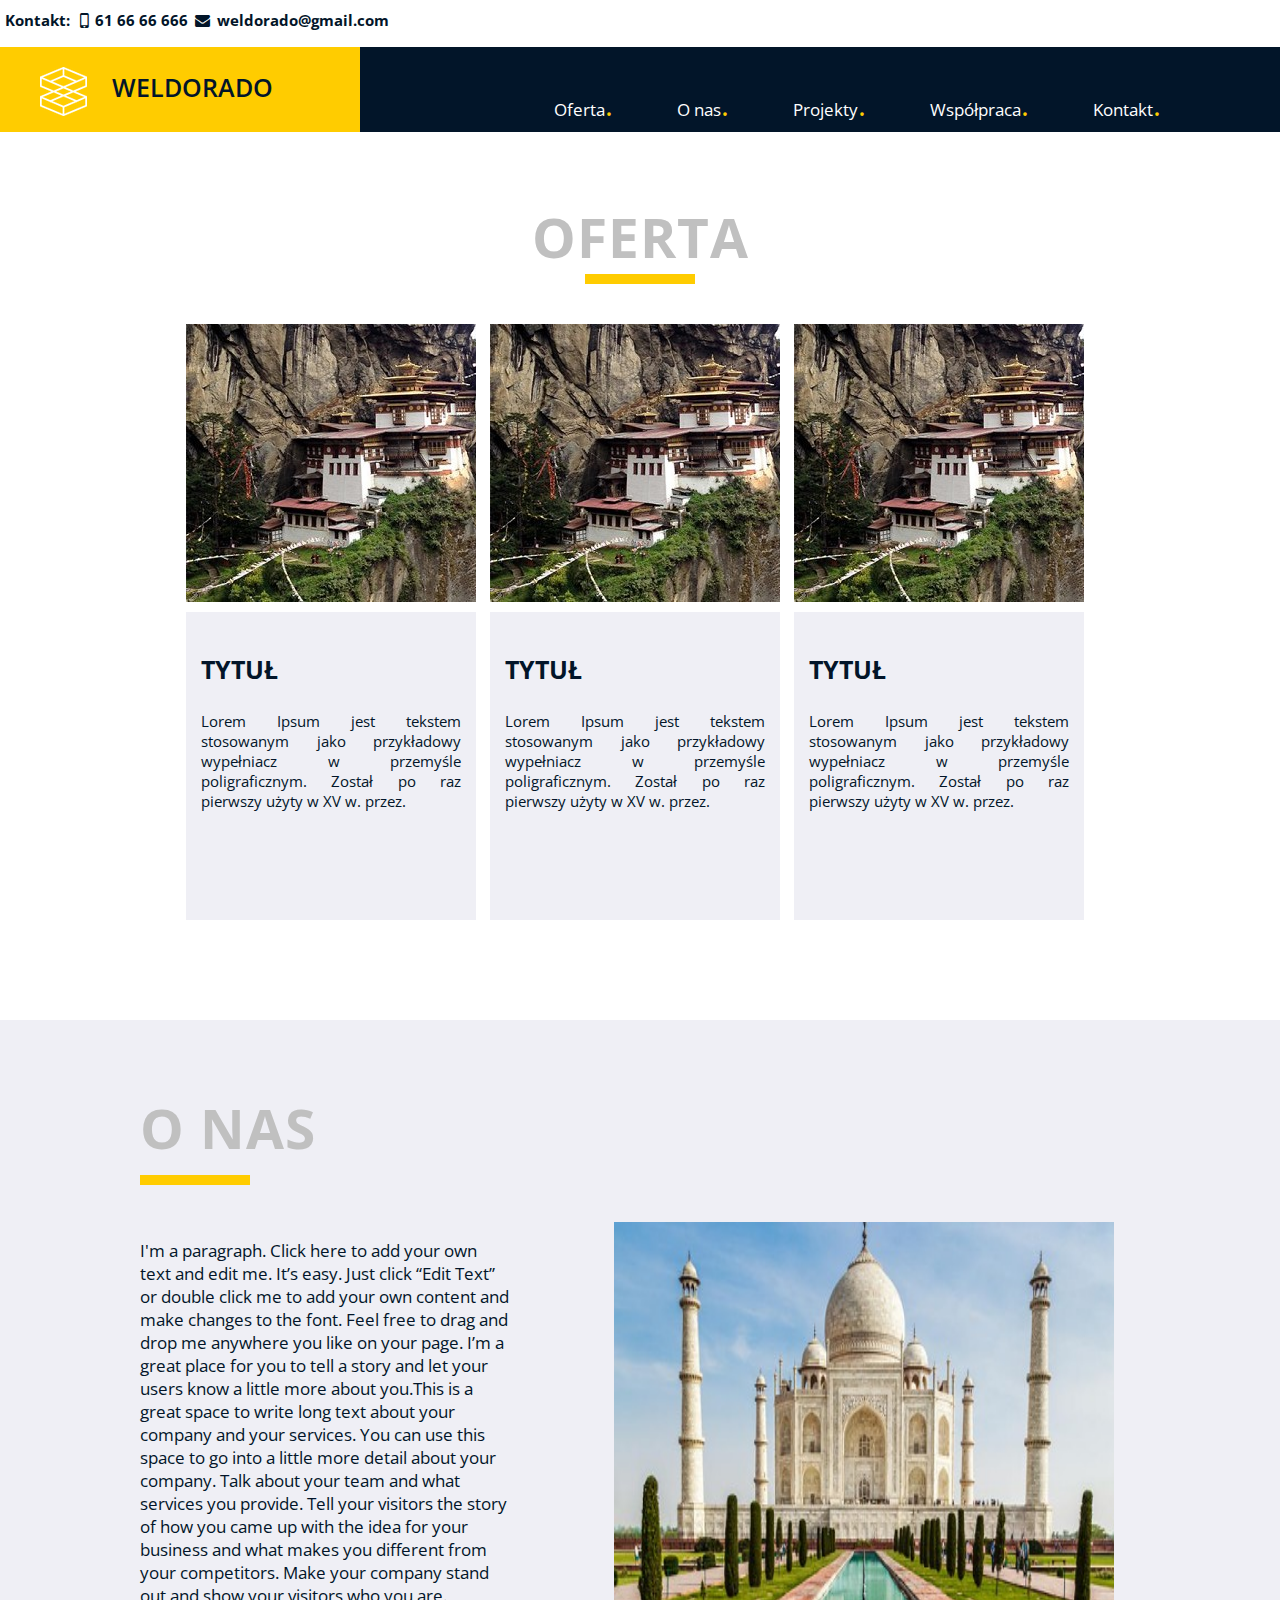
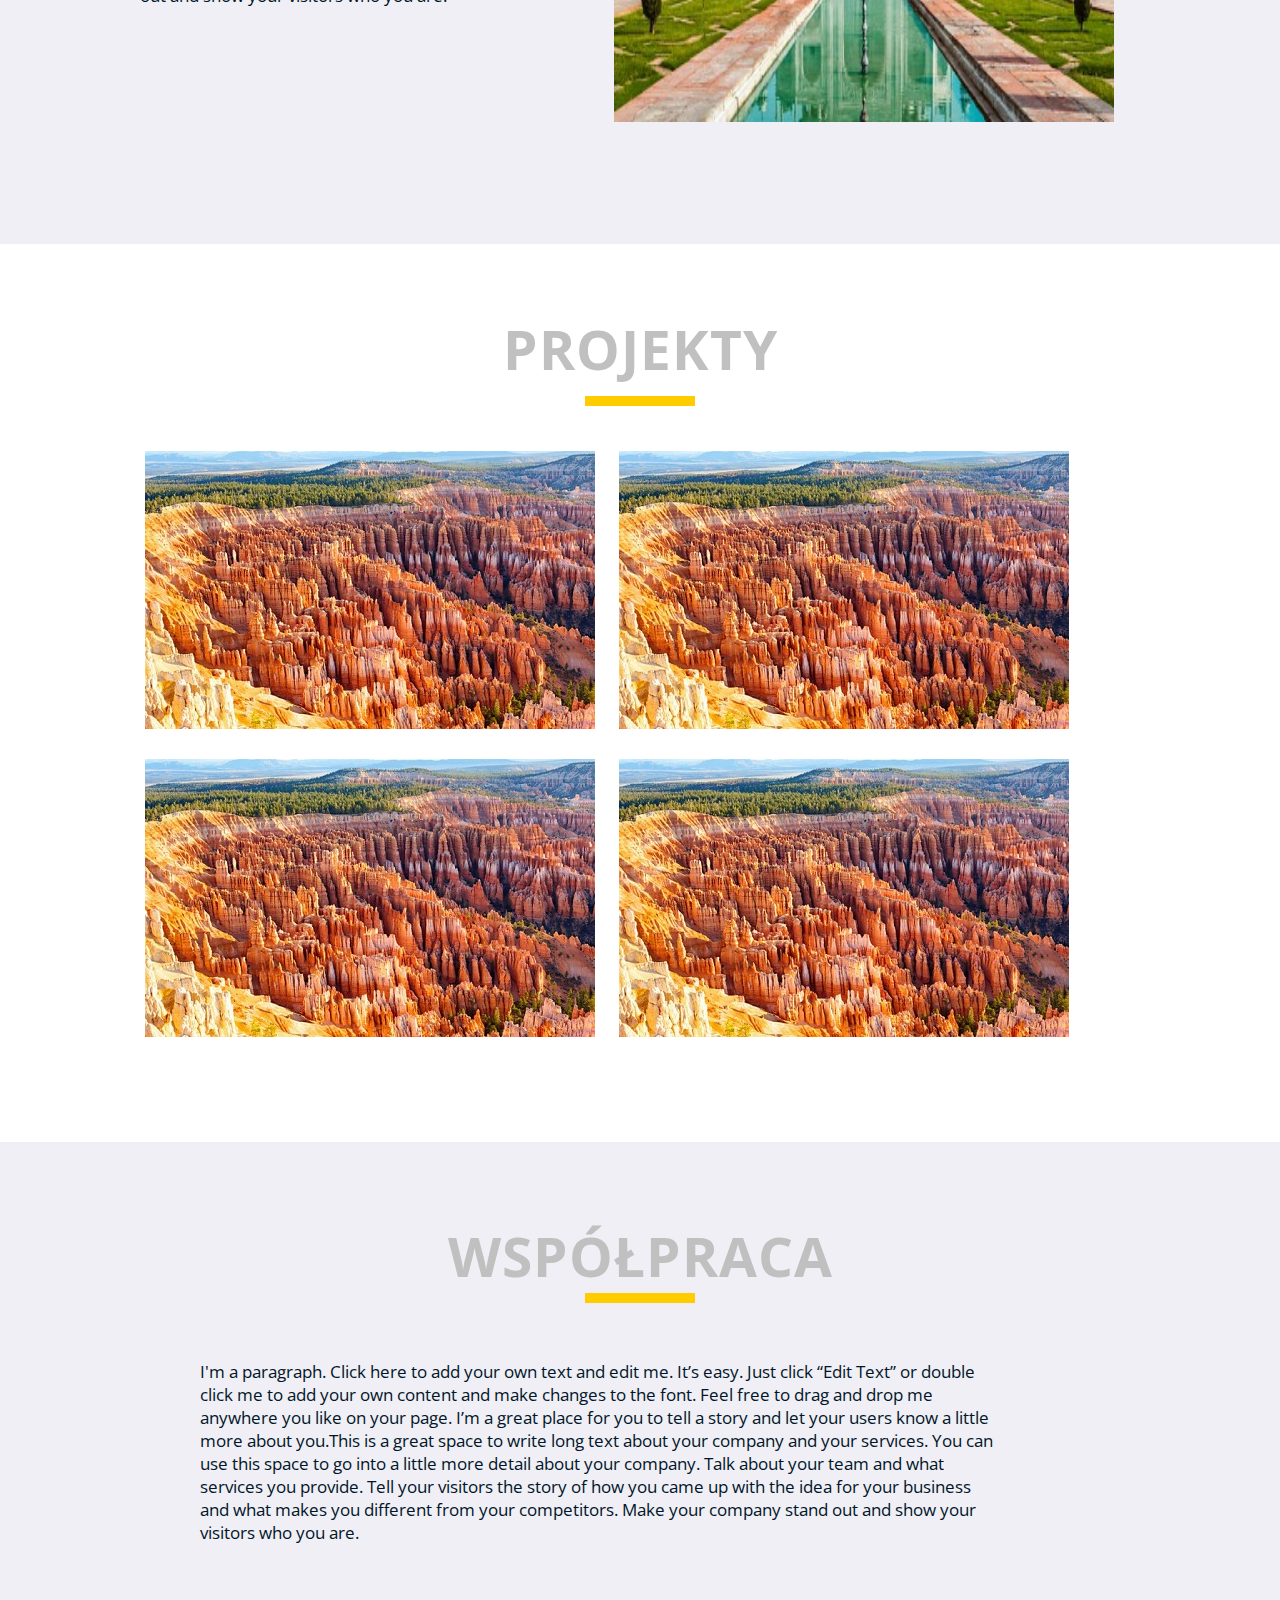
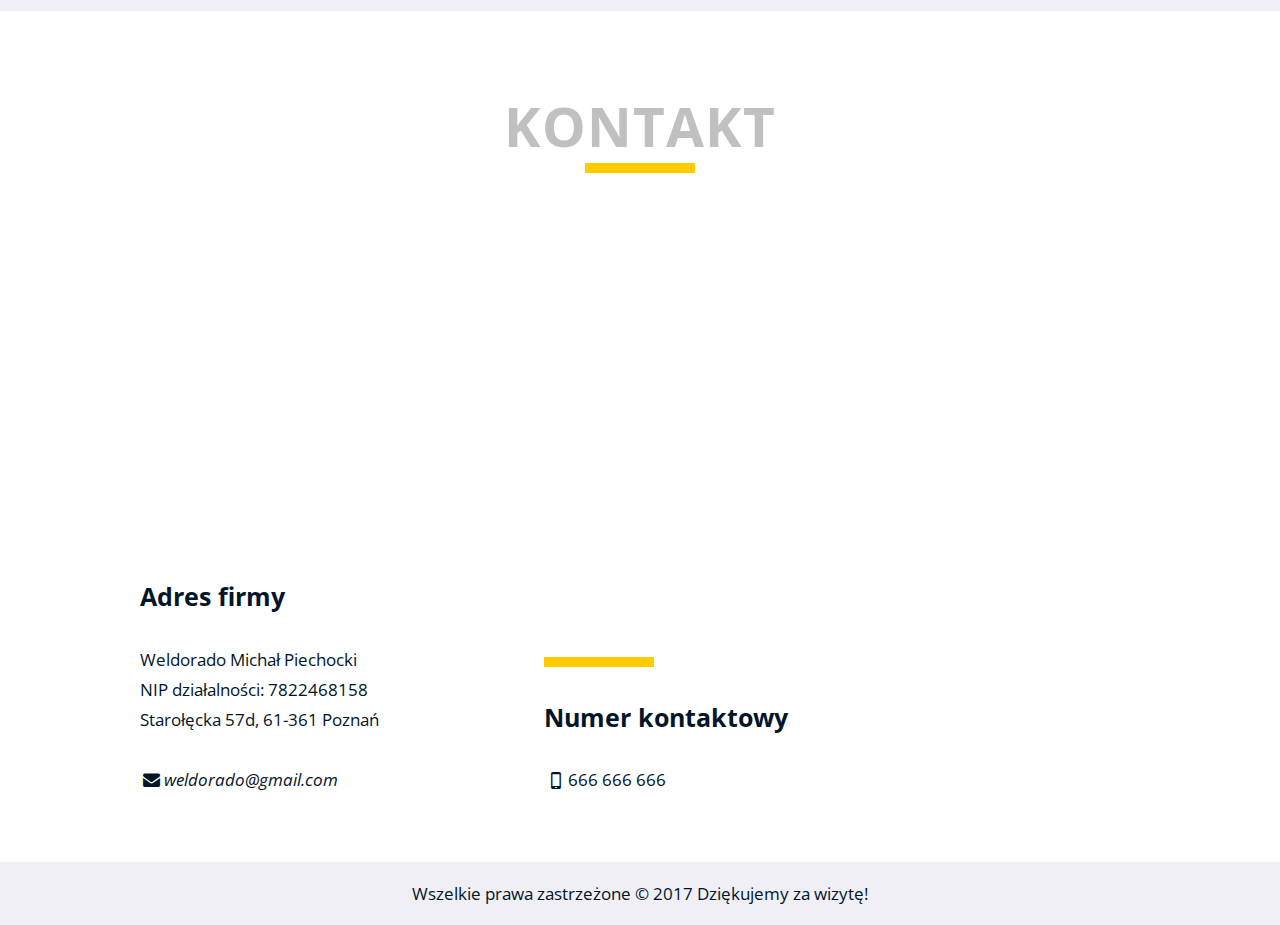
<file: index.html>
<!DOCTYPE html>
<html lang="pl">
<head>

	<meta charset="utf-8">
	<title>Weldorado</title>
	<meta name="description" content="OPIS FIRMY">
	<meta name="keywords" content="SEO- SLOWA">
	
	
	<meta http-equiv="X-Ua-Compatible" content="IE=edge,chrome=1">
	
	<link rel="stylesheet" href="main.css">
	<link rel="stylesheet" href="css/fontello.css">
	<link href="https://fonts.googleapis.com/css?family=Open+Sans:400,700&amp;subset=latin-ext" rel="stylesheet">
	
	<script src="https://ajax.googleapis.com/ajax/libs/jquery/2.2.4/jquery.min.js"></script>
	
	<script src="jquery.scrollTo.min.js"></script>
	
	<script>
		
		jQuery(function($)
		{
			//zresetuj scrolla
			$.scrollTo(0);
			
			$('#link1').click(function() { $.scrollTo($('#oferta'), 700); });
			$('#link2').click(function() { $.scrollTo($('#onas'), 700); });
			$('#link3').click(function() { $.scrollTo($('#projekty'), 700); });
			$('#link4').click(function() { $.scrollTo($('#wspolpraca'), 700); });
			$('#link5').click(function() { $.scrollTo($('#kontakt'), 700); });
			
			
			$('.scrollup').click(function() { $.scrollTo($('body'), 1000); });
		}
		);
		
		//pokaż podczas przewijania
		$(window).scroll(function()
		{
			if($(this).scrollTop()>300) $('.scrollup').fadeIn();
			else $('.scrollup').fadeOut();		
		}
		);
	
	
	</script>
   
   	<!--[if lt IE 9]>
	<script src="//cdnjs.cloudflare.com/ajax/libs/html5shiv/3.7.3/html5shiv.min.js"></script>
	<![endif]-->
   

</head>

<body>

	<header>
		
		
			<h2 class="contact">Kontakt:  <i class="icon-mobile"></i>61 66 66 666  <i class="icon-mail-alt"></i> weldorado@gmail.com</a> </h2>
			
		
		<nav id="topnav">
		 <div class="nav">
			<ul class="menu">
				<li class="logo">
					<img src="img/logo.png"  /><span class="napis">WELDORADO</span>
				</li>
				<li>
					<li><a id="link1" href="#" class="tilelink" title="oferta">Oferta<span class="dotd">.</a></span></li>
					<li><a id="link2" href="#" class="tilelink" title="onas">O nas<span class="dotd">.</a></span></li>
					<li><a id="link3" href="#" class="tilelink" title="projekty">Projekty<span class="dotd">.</a></span></li>
					<li><a id="link4" href="#" class="tilelink" title="wspolpraca">Współpraca<span class="dotd">.</a></span></li>
					<li><a id="link5" href="#" class="tilelink" title="kontakt">Kontakt<span class="dotd">.</a></span></li>
				</li>
			</ul>
		  </div>
		</nav>		


	</header>
	
	<main>
		
		<article>
			
				<section>
				
					<div class="offers" id="oferta">
					
						<header>
						
						<a href="#" class="scrollup"></a>	
							
						
							<h1 class="title">Oferta
							<div class="rectangle"></div>
							</h1>

						</header>
						
					
						<div class="box">
								
							<div class="photo">
								<img src="img/offers1.jpg" />
							</div>
								
							<div class="text">	
								<h3>TYTUŁ</h3>
								<p>Lorem Ipsum jest tekstem stosowanym jako przykładowy wypełniacz w przemyśle poligraficznym. Został po raz pierwszy użyty w XV w. przez.</p> 
							</div>
									
						</div>
							
						<div class="box">
								
							<div class="photo">
								<img src="img/offers1.jpg" />
							</div>
								
							<div class="text" >
								<h3>TYTUŁ</h3>
								<p>Lorem Ipsum jest tekstem stosowanym jako przykładowy wypełniacz w przemyśle poligraficznym. Został po raz pierwszy użyty w XV w. przez.</p> 
							</div>
									
						</div>
							
						<div class="box">
								
							<div class="photo">
								<img src="img/offers1.jpg" />
							</div>
								
							<div class="text" >
								<h3>TYTUŁ</h3>
								<p>Lorem Ipsum jest tekstem stosowanym jako przykładowy wypełniacz w przemyśle poligraficznym. Został po raz pierwszy użyty w XV w. przez.</p> 
							</div>
									
						</div>
						
						
						
						</div>
							
				
				</section>
				
				<section id="newest">
				
					<div class="about" id="onas">
					
							<header>
						
									<h1 class="title1">O nas
										<div class="rectangle1"></div>
									</h1>
								
									
							</header>		
							
							<div class="box1">
							
								<div class="text1">
									<p>I'm a paragraph. Click here to add your own text and edit me. It’s easy. Just click “Edit Text” or double click me to add your own content and make changes to the font. Feel free to drag and drop me anywhere you like on your page. I’m a great place for you to tell a story and let your users know a little more about you.​This is a great space to write long text about your company and your services. You can use this space to go into a little more detail about your company. Talk about your team and what services you provide. Tell your visitors the story of how you came up with the idea for your business and what makes you different from your competitors. Make your company stand out and show your visitors who you are.<p>
								</div>
								<div class="photo1">
									<img src="img/offers.jpg" />
								</div>
							</div>			
								
		
					</div>
				
				</section>
				
				<section>
				
				  <div class="project" id="projekty">
					
						<header>
						
							<h1 class="title">Projekty
							<div class="rectangle2"></div>
							</h1>
						
						</header>
						
						<div class="box3">
				
								<div class="photo3"> 
									<div class="overlay">
										<a href="#"><img src="img/03.jpg" alt=""></a>
										<a class="link" href="#"><p>Projekt 1</p></a>
									</div>
								</div>
								
					
						</div>
						
						<div class="box3">
						
							<div class="photo3">
								<div class="overlay">
									<a href="#"><img src="img/03.jpg" alt=""></a>
									<a class="link" href="#"><p>Projekt 2</p></a>
								</div>
							</div>
						</div>	

						<div class="box3">
				
								<div class="photo3"> 
									<div class="overlay">
										<a href="#"><img src="img/03.jpg" alt=""></a>
										<a class="link" href="#"><p>Projekt 3</p></a>
									</div>
								</div>

						</div>
						
						<div class="box3">
						
							<div class="photo3">
								<div class="overlay">
									<a href="#"><img src="img/03.jpg" alt=""></a>
									<a class="link" href="#"><p>Projekt 4</p></a>
								</div>
							</div>								

						</div>
						
						
				</div>	
				
				
				</section>
				
				<section id="newest">
				
					<div class="wspolpraca" id="wspolpraca">
					
						<header>
						
							<h1 class="title">Współpraca
								<div class="rectangle"></div>
							</h1>
						</header>

						
							
							<div class="text4">
									<p>I'm a paragraph. Click here to add your own text and edit me. It’s easy. Just click “Edit Text” or double click me to add your own content and make changes to the font. Feel free to drag and drop me anywhere you like on your page. I’m a great place for you to tell a story and let your users know a little more about you.​This is a great space to write long text about your company and your services. You can use this space to go into a little more detail about your company. Talk about your team and what services you provide. Tell your visitors the story of how you came up with the idea for your business and what makes you different from your competitors. Make your company stand out and show your visitors who you are.<p>
							</div>
									
				
					</div>
				
				</section>
				
				<section>
				
					<div class="kontakt" id="kontakt">
						
						<header>
						
							<h1 class="title">Kontakt
								<div class="rectangle"></div>
							</h1>
						</header>
						
						<div class="mapa">
							<iframe src="https://www.google.com/maps/embed?pb=!1m18!1m12!1m3!1d2436.1630311309264!2d16.929523715496867!3d52.36746377978558!2m3!1f0!2f0!3f0!3m2!1i1024!2i768!4f13.1!3m3!1m2!1s0x47045aed995f10af%3A0xf66396f05a7111e8!2zU3Rhcm_FgsSZY2thIDU3LCBQb3puYcWE!5e0!3m2!1spl!2spl!4v1526914878697" width="1000" height="350" frameborder="0" style="border:0" allowfullscreen></iframe>
						</div>
						
						<div class="box5">
						
							<div class="adres">
								<h4>Adres firmy</h4>
								<p>Weldorado Michał Piechocki</br>NIP działalności: 7822468158</br>Starołęcka 57d, 61-361 Poznań</br></br><i class="icon-mail-alt">weldorado@gmail.com</i>
							</div>
						</div>
						
						<div class="box5">	
							<div class="rectangle5">
							</div>
							<div class="numer">
							<h4>Numer kontaktowy</h4>
							<p><i class="icon-mobile"></i>666 666 666</p>
							</div>
						</div>	

					
					</div>
				
				</section>
				
				
		
		
		</article>
	
	
	</main>
	
	<footer>
		
		<div class="info">
			Wszelkie prawa zastrzeżone &copy; 2017 Dziękujemy za wizytę!
		</div>
	
	
	</footer>
	
	<script src="jquery-1.11.3.min.js"></script>
	 
	 <script>

	$(document).ready(function() {
	var NavY = $('.nav').offset().top;
	 
	var stickyNav = function(){
	var ScrollY = $(window).scrollTop();
		  
	if (ScrollY > NavY) { 
		$('.nav').addClass('sticky');
	} else {
		$('.nav').removeClass('sticky'); 
	}
	};
	 
	stickyNav();
	 
	$(window).scroll(function() {
		stickyNav();
	});
	});
	
</script>

</body>
</html>
</file>
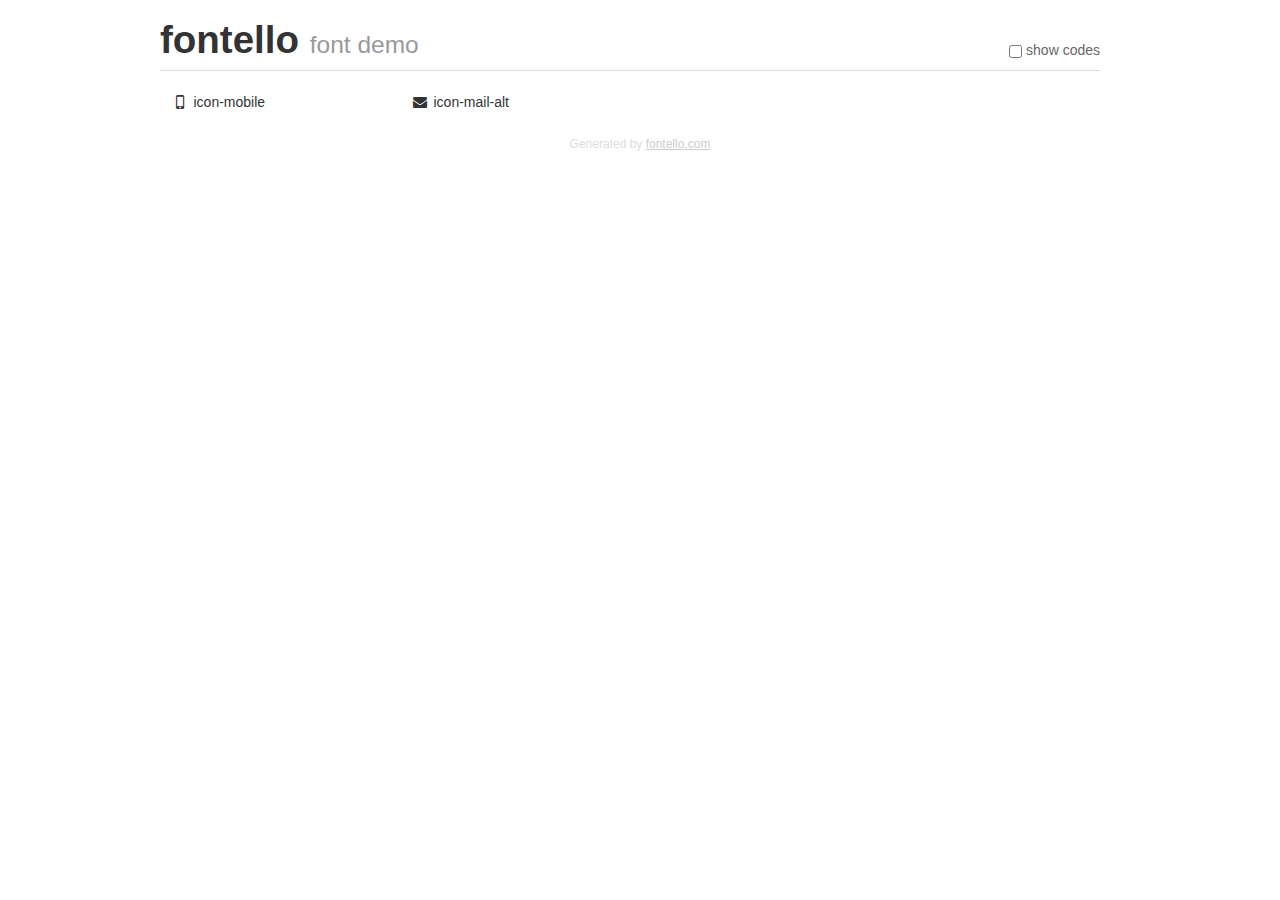
<file: demo.html>
<!DOCTYPE html>
<html>
  <head><!--[if lt IE 9]><script language="javascript" type="text/javascript" src="//html5shim.googlecode.com/svn/trunk/html5.js"></script><![endif]-->
    <meta charset="UTF-8"><style>/*
 * Bootstrap v2.2.1
 *
 * Copyright 2012 Twitter, Inc
 * Licensed under the Apache License v2.0
 * http://www.apache.org/licenses/LICENSE-2.0
 *
 * Designed and built with all the love in the world @twitter by @mdo and @fat.
 */
.clearfix {
  *zoom: 1;
}
.clearfix:before,
.clearfix:after {
  display: table;
  content: "";
  line-height: 0;
}
.clearfix:after {
  clear: both;
}
html {
  font-size: 100%;
  -webkit-text-size-adjust: 100%;
  -ms-text-size-adjust: 100%;
}
a:focus {
  outline: thin dotted #333;
  outline: 5px auto -webkit-focus-ring-color;
  outline-offset: -2px;
}
a:hover,
a:active {
  outline: 0;
}
button,
input,
select,
textarea {
  margin: 0;
  font-size: 100%;
  vertical-align: middle;
}
button,
input {
  *overflow: visible;
  line-height: normal;
}
button::-moz-focus-inner,
input::-moz-focus-inner {
  padding: 0;
  border: 0;
}
body {
  margin: 0;
  font-family: "Helvetica Neue", Helvetica, Arial, sans-serif;
  font-size: 14px;
  line-height: 20px;
  color: #333;
  background-color: #fff;
}
a {
  color: #08c;
  text-decoration: none;
}
a:hover {
  color: #005580;
  text-decoration: underline;
}
.row {
  margin-left: -20px;
  *zoom: 1;
}
.row:before,
.row:after {
  display: table;
  content: "";
  line-height: 0;
}
.row:after {
  clear: both;
}
[class*="span"] {
  float: left;
  min-height: 1px;
  margin-left: 20px;
}
.container,
.navbar-static-top .container,
.navbar-fixed-top .container,
.navbar-fixed-bottom .container {
  width: 940px;
}
.span12 {
  width: 940px;
}
.span11 {
  width: 860px;
}
.span10 {
  width: 780px;
}
.span9 {
  width: 700px;
}
.span8 {
  width: 620px;
}
.span7 {
  width: 540px;
}
.span6 {
  width: 460px;
}
.span5 {
  width: 380px;
}
.span4 {
  width: 300px;
}
.span3 {
  width: 220px;
}
.span2 {
  width: 140px;
}
.span1 {
  width: 60px;
}
[class*="span"].pull-right,
.row-fluid [class*="span"].pull-right {
  float: right;
}
.container {
  margin-right: auto;
  margin-left: auto;
  *zoom: 1;
}
.container:before,
.container:after {
  display: table;
  content: "";
  line-height: 0;
}
.container:after {
  clear: both;
}
p {
  margin: 0 0 10px;
}
.lead {
  margin-bottom: 20px;
  font-size: 21px;
  font-weight: 200;
  line-height: 30px;
}
small {
  font-size: 85%;
}
h1 {
  margin: 10px 0;
  font-family: inherit;
  font-weight: bold;
  line-height: 20px;
  color: inherit;
  text-rendering: optimizelegibility;
}
h1 small {
  font-weight: normal;
  line-height: 1;
  color: #999;
}
h1 {
  line-height: 40px;
}
h1 {
  font-size: 38.5px;
}
h1 small {
  font-size: 24.5px;
}
body {
  margin-top: 90px;
}
.header {
  position: fixed;
  top: 0;
  left: 50%;
  margin-left: -480px;
  background-color: #fff;
  border-bottom: 1px solid #ddd;
  padding-top: 10px;
  z-index: 10;
}
.footer {
  color: #ddd;
  font-size: 12px;
  text-align: center;
  margin-top: 20px;
}
.footer a {
  color: #ccc;
  text-decoration: underline;
}
.the-icons {
  font-size: 14px;
  line-height: 24px;
}
.switch {
  position: absolute;
  right: 0;
  bottom: 10px;
  color: #666;
}
.switch input {
  margin-right: 0.3em;
}
.codesOn .i-name {
  display: none;
}
.codesOn .i-code {
  display: inline;
}
.i-code {
  display: none;
}
@font-face {
      font-family: 'fontello';
      src: url('./font/fontello.eot?40161304');
      src: url('./font/fontello.eot?40161304#iefix') format('embedded-opentype'),
           url('./font/fontello.woff?40161304') format('woff'),
           url('./font/fontello.ttf?40161304') format('truetype'),
           url('./font/fontello.svg?40161304#fontello') format('svg');
      font-weight: normal;
      font-style: normal;
    }
     
     
    .demo-icon
    {
      font-family: "fontello";
      font-style: normal;
      font-weight: normal;
      speak: none;
     
      display: inline-block;
      text-decoration: inherit;
      width: 1em;
      margin-right: .2em;
      text-align: center;
      /* opacity: .8; */
     
      /* For safety - reset parent styles, that can break glyph codes*/
      font-variant: normal;
      text-transform: none;
     
      /* fix buttons height, for twitter bootstrap */
      line-height: 1em;
     
      /* Animation center compensation - margins should be symmetric */
      /* remove if not needed */
      margin-left: .2em;
     
      /* You can be more comfortable with increased icons size */
      /* font-size: 120%; */
     
      /* Font smoothing. That was taken from TWBS */
      -webkit-font-smoothing: antialiased;
      -moz-osx-font-smoothing: grayscale;
     
      /* Uncomment for 3D effect */
      /* text-shadow: 1px 1px 1px rgba(127, 127, 127, 0.3); */
    }
     </style>
    <link rel="stylesheet" href="css/animation.css"><!--[if IE 7]><link rel="stylesheet" href="css/" + font.fontname + "-ie7.css"><![endif]-->
    <script>
      function toggleCodes(on) {
        var obj = document.getElementById('icons');
      
        if (on) {
          obj.className += ' codesOn';
        } else {
          obj.className = obj.className.replace(' codesOn', '');
        }
      }
      
    </script>
  </head>
  <body>
    <div class="container header">
      <h1>fontello <small>font demo</small></h1>
      <label class="switch">
        <input type="checkbox" onclick="toggleCodes(this.checked)">show codes
      </label>
    </div>
    <div class="container" id="icons">
      <div class="row">
        <div class="the-icons span3" title="Code: 0xe800"><i class="demo-icon icon-mobile">&#xe800;</i> <span class="i-name">icon-mobile</span><span class="i-code">0xe800</span></div>
        <div class="the-icons span3" title="Code: 0xf0e0"><i class="demo-icon icon-mail-alt">&#xf0e0;</i> <span class="i-name">icon-mail-alt</span><span class="i-code">0xf0e0</span></div>
      </div>
    </div>
    <div class="container footer">Generated by <a href="http://fontello.com">fontello.com</a></div>
  </body>
</html>
</file>
<file: main.css>
body
{
	
	background-color: #FFFFFF;
	color: #021529;
	font-family: 'Open Sans', sans-serif;
    font-size: 17px;
	margin: 0 !important;
	padding: 0 !important;

}

h2.contact
{
	margin: 0px;
	font-size: 15px;
	letter-spacing: 0,5px;
	margin-top: 10px;
	margin-left: 5px;
	margin-bottom: 5px;
}

.contact a
{
	color: #021529;
	text-decoration: none;
}

#topnav
{
	background-color: #021529;
	
}

.logo
{
	color: #021529;
	background-color: #FFCC00;
	width: 300px;
	min-height: 70px;
	font-weight: 600;
	height: 5em;

}

.logo img
{
	padding-left: 10px;
	margin-top: 20px;
}

.napis
{
	padding-left: 25px;
    position: absolute;
	top: 70px;
	font-size: 25px;
	
}

.menu > li:first-child
{
	margin-right: 100px;
	
}

.menu 
{
	list-style-type: none;
	font size: 18px;
	min-height: 50px;
	line-height: 200%;
	
	
}

.menu > li
{
	display: inline-block;
	margin-left: auto;
	margin-right: auto;
	padding-left: 30px;
	padding-right: 30px;
	
}

ul.menu
{
	padding-left: 0px;
	
	
}

.menu a
{
	color: #FFFFFF;
	text-decoration: none;
}

.menu a:hover
{
	color: #FFCC00;
}



.dotd
{
	color: #FFCC00;
	font-size: 30px;
}





.title
{
	font-size: 55px;
	text-transform: uppercase;
	color: #C0C0C0;
	margin-bottom: 20px;
	padding-top: 30px;
	letter-spacing: 1px;
	text-align: center;
	margin-left: auto;
	margin-right: auto;
}

.rectangle
{
	width: 110px;
	height: 10px;
	background-color: #FFCC00;
	margin-left: auto;
	margin-right: auto;
	
}

.offers
{
	margin-left: auto;
	margin-right: auto;
	width: 1000px;
	text-align: center;
	padding: 0;
	margin-bottom: 100px;
	
}

.box
{
	display: inline-block;
	width: 300px;
	margin-top: 20px;
	
}

h3
{
	font-size: 25px;
	background-color: #EFEFF5;
}

.text
{
	width: 260px;
	height: 278px;
	margin-top: 10px;
	padding: 15px;
	text-align: justify;
	font-size: 15px;
	background-color: #EFEFF5;
	

}

.photo
{
	width: 290px;
	height: 278px;
	overflow: hidden;
	

}

.photo img
{
	transition: all 0.5s ease-in-out;
}

.photo:hover img
{
	-webkit-transform: scale(1.15);
	-ms-transform: scale(1.15);
	transform: scale(1.15);
}


#newest
{
	background-color: #EFEFF5;
}

.about
{
	
	margin-left: auto;
	margin-right: auto;
	width: 1000px;
	padding: 0;
	padding-bottom: 100px;
	
}

.title1
{
	font-size: 55px;
	text-transform: uppercase;
	color: #C0C0C0;
	padding-top: 70px;
	text-align: left;
	letter-spacing: 1px;
}

.rectangle1
{
	width: 110px;
	height: 10px;
	background-color: #FFCC00;
	margin-top: 10px;
	
}

.text1
{
	display: inline-block;
	font-size: 17px;
	width: 370px;
	position: relative;
	bottom: 120px;
	
}


.photo1
{
	display: inline-block;
	width: 500px;
	margin-left: 100px;
	transition: all 0.2s ease-in-out;
}

.photo1:hover
{
	-webkit-transform: scale(0.9);
	-ms-transform: scale(0.9);
	transform: scale(0.9);
}


.photo1 img
{
	width: 500px;
	height: 500px;

}

.box1
{
	
	text-align: left;
}


.project
{
	margin-left: auto;
	margin-right: auto;
	width: 1000px;
	margin-top: 10px;
	margin-bottom: 100px;
	
}

.rectangle2
{
	width: 110px;
	height: 10px;
	background-color: #FFCC00;
	margin-top: 10px;
	margin-left: auto;
	margin-right: auto;
	
}

.box3
{
	display: inline-block;
	width: 460px;
	text-align: center;
	padding: 5px;
	margin-top: 20px;
	margin-left: auto;
	margin-right: auto;
}


.photo3
{
	width: 450px;
}

.overlay
{
	position: relative;
	width: 450px;
	height: 278px;
}

.overlay .link
{
	position: absolute;
	display: block;
	width: 450px;
	height: 65px;
	background-color: #111;
	left: 0px;
	bottom: 0px;
	opacity: 0;
	transition: opacity 0.5s ease-in-out;
}

.overlay:hover .link
{
	opacity: 0.8;
}

a:link 
{
    color: #fff;
	text-decoration: none;
}

a:visited 
{
    color: #fff;
}

a:hover 
{
    color: #fff;
}

a:active 
{    
	color: #fff;
}

.wspolpraca
{
	margin-left: auto;
	margin-right: auto;
	width: 1000px;
	padding-top: 10px;
	padding-bottom: 50px;
}

.text4
{
	
	font-size: 17px;
	width: 800px;
	padding-top: 20px;
	margin-left: 60px;
	
}

.kontakt
{
	margin-left: auto;
	margin-right: auto;
	width: 1000px;
	padding-top: 10px;
	padding-bottom: 50px;
}

.box5
{
	width: 400px;
	display: inline-block;
}

h4
{
	font-size: 25px;
	
}

.adres
{
	
	line-height: 30px;
}

.rectangle5
{
	width: 110px;
	height: 10px;
	background-color: #FFCC00;
	margin-top: 10px;
}



.info
{
	margin-left: auto;
	margin-right: auto;
	text-align: center;
	padding: 20px;
	background-color: #EFEFF5;
}

a.tilelink
{
	
	text-decoration: none;
	color: color: #FFFFFF;;
}

a.tilelink:hover
{
	color: #FFCC00;
	text-decoration: none;
	
}

.scrollup
{
	width: 64px;
	height: 64px;
	text-decoration: none;
	background: url("img/up.png") no-repeat 0px 0px;
	position: fixed;
	right: 50px;
	bottom: 50px;
	display: none;
}

.sticky
{
	width: 100%;
	position: fixed;
	left: 0;
	top: 0;
	z-index: 100;
}

.nav
{
	background-color: #021529;
	
}
</file>
<file: css/fontello.css>
@font-face {
  font-family: 'fontello';
  src: url('../font/fontello.eot?16683582');
  src: url('../font/fontello.eot?16683582#iefix') format('embedded-opentype'),
       url('../font/fontello.woff2?16683582') format('woff2'),
       url('../font/fontello.woff?16683582') format('woff'),
       url('../font/fontello.ttf?16683582') format('truetype'),
       url('../font/fontello.svg?16683582#fontello') format('svg');
  font-weight: normal;
  font-style: normal;
}
/* Chrome hack: SVG is rendered more smooth in Windozze. 100% magic, uncomment if you need it. */
/* Note, that will break hinting! In other OS-es font will be not as sharp as it could be */
/*
@media screen and (-webkit-min-device-pixel-ratio:0) {
  @font-face {
    font-family: 'fontello';
    src: url('../font/fontello.svg?16683582#fontello') format('svg');
  }
}
*/
 
 [class^="icon-"]:before, [class*=" icon-"]:before {
  font-family: "fontello";
  font-style: normal;
  font-weight: normal;
  speak: none;
 
  display: inline-block;
  text-decoration: inherit;
  width: 1em;
  margin-right: .2em;
  text-align: center;
  /* opacity: .8; */
 
  /* For safety - reset parent styles, that can break glyph codes*/
  font-variant: normal;
  text-transform: none;
 
  /* fix buttons height, for twitter bootstrap */
  line-height: 1em;
 
  /* Animation center compensation - margins should be symmetric */
  /* remove if not needed */
  margin-left: .2em;
 
  /* you can be more comfortable with increased icons size */
  /* font-size: 120%; */
 
  /* Font smoothing. That was taken from TWBS */
  -webkit-font-smoothing: antialiased;
  -moz-osx-font-smoothing: grayscale;
 
  /* Uncomment for 3D effect */
  /* text-shadow: 1px 1px 1px rgba(127, 127, 127, 0.3); */
}
 
.icon-mobile:before { content: '\e800'; } /* '' */
.icon-mail-alt:before { content: '\f0e0'; } /* '' */
</file>
<file: css/animation.css>
/*
   Animation example, for spinners
*/
.animate-spin {
  -moz-animation: spin 2s infinite linear;
  -o-animation: spin 2s infinite linear;
  -webkit-animation: spin 2s infinite linear;
  animation: spin 2s infinite linear;
  display: inline-block;
}
@-moz-keyframes spin {
  0% {
    -moz-transform: rotate(0deg);
    -o-transform: rotate(0deg);
    -webkit-transform: rotate(0deg);
    transform: rotate(0deg);
  }

  100% {
    -moz-transform: rotate(359deg);
    -o-transform: rotate(359deg);
    -webkit-transform: rotate(359deg);
    transform: rotate(359deg);
  }
}
@-webkit-keyframes spin {
  0% {
    -moz-transform: rotate(0deg);
    -o-transform: rotate(0deg);
    -webkit-transform: rotate(0deg);
    transform: rotate(0deg);
  }

  100% {
    -moz-transform: rotate(359deg);
    -o-transform: rotate(359deg);
    -webkit-transform: rotate(359deg);
    transform: rotate(359deg);
  }
}
@-o-keyframes spin {
  0% {
    -moz-transform: rotate(0deg);
    -o-transform: rotate(0deg);
    -webkit-transform: rotate(0deg);
    transform: rotate(0deg);
  }

  100% {
    -moz-transform: rotate(359deg);
    -o-transform: rotate(359deg);
    -webkit-transform: rotate(359deg);
    transform: rotate(359deg);
  }
}
@-ms-keyframes spin {
  0% {
    -moz-transform: rotate(0deg);
    -o-transform: rotate(0deg);
    -webkit-transform: rotate(0deg);
    transform: rotate(0deg);
  }

  100% {
    -moz-transform: rotate(359deg);
    -o-transform: rotate(359deg);
    -webkit-transform: rotate(359deg);
    transform: rotate(359deg);
  }
}
@keyframes spin {
  0% {
    -moz-transform: rotate(0deg);
    -o-transform: rotate(0deg);
    -webkit-transform: rotate(0deg);
    transform: rotate(0deg);
  }

  100% {
    -moz-transform: rotate(359deg);
    -o-transform: rotate(359deg);
    -webkit-transform: rotate(359deg);
    transform: rotate(359deg);
  }
}
</file>
